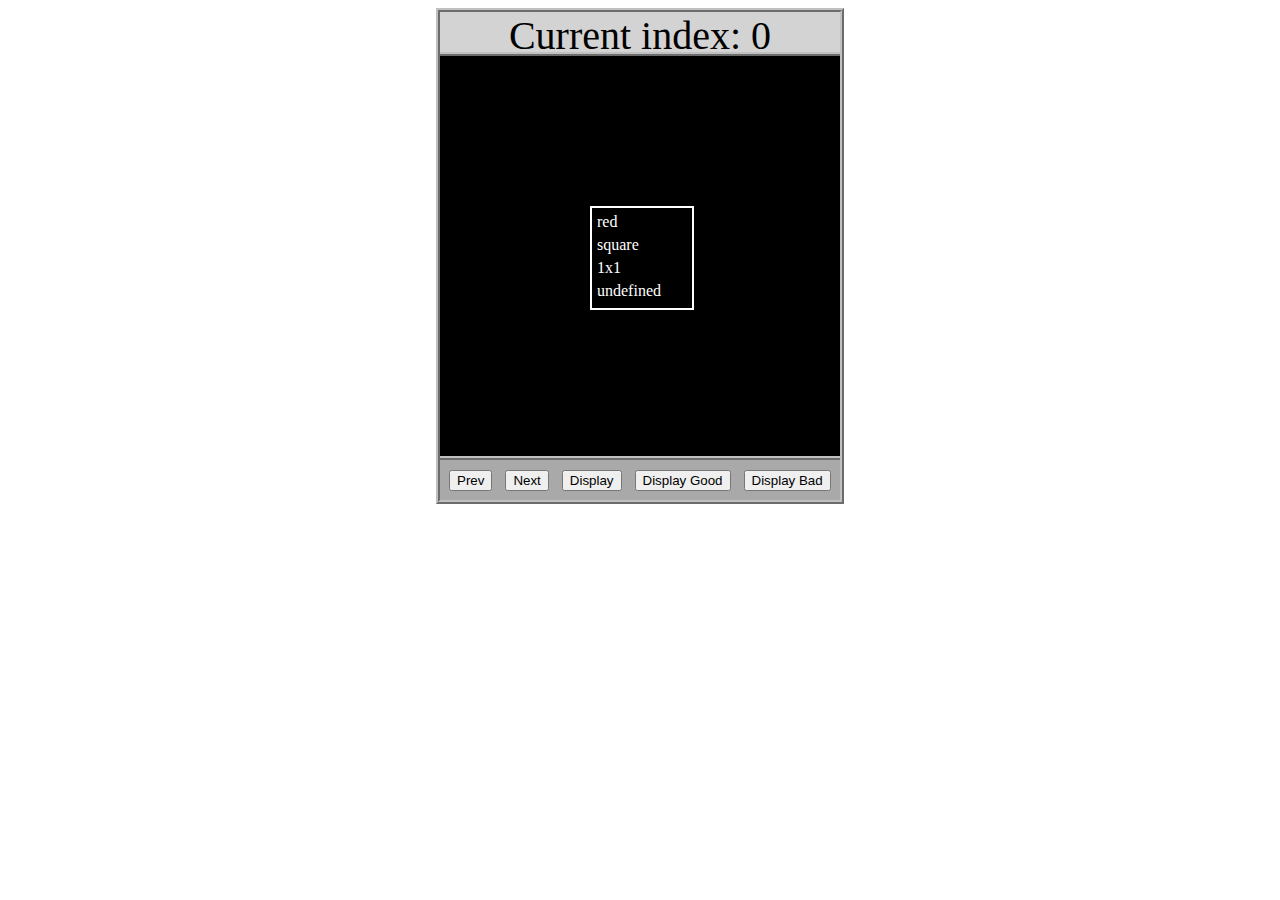
<file: asd-projects/data-shapes/index.html>
<!DOCTYPE html>
<html>
  <head>
    <meta charset="utf-8" />
    <meta name="viewport" content="width=device-width" />
    <title>Data Shapes</title>
    <link rel="stylesheet" href="index.css" />
    <script src="https://code.jquery.com/jquery-3.1.0.js"></script>
    <script src="index.js"></script>
  </head>
  <body>
    <div id="board">
      <div id="info-bar">Current index: 0</div>
      <div id="shape-container">
        <div id="shape"></div>
      </div>
      <div id="button-box">
        <button id="cycle-left">Prev</button>
        <button id="cycle-right">Next</button>
        <button id="execute1">Display</button>
        <button id="execute2">Display Good</button>
        <button id="execute3">Display Bad</button>
      </div>
    </div>
  </body>
</html>
</file>
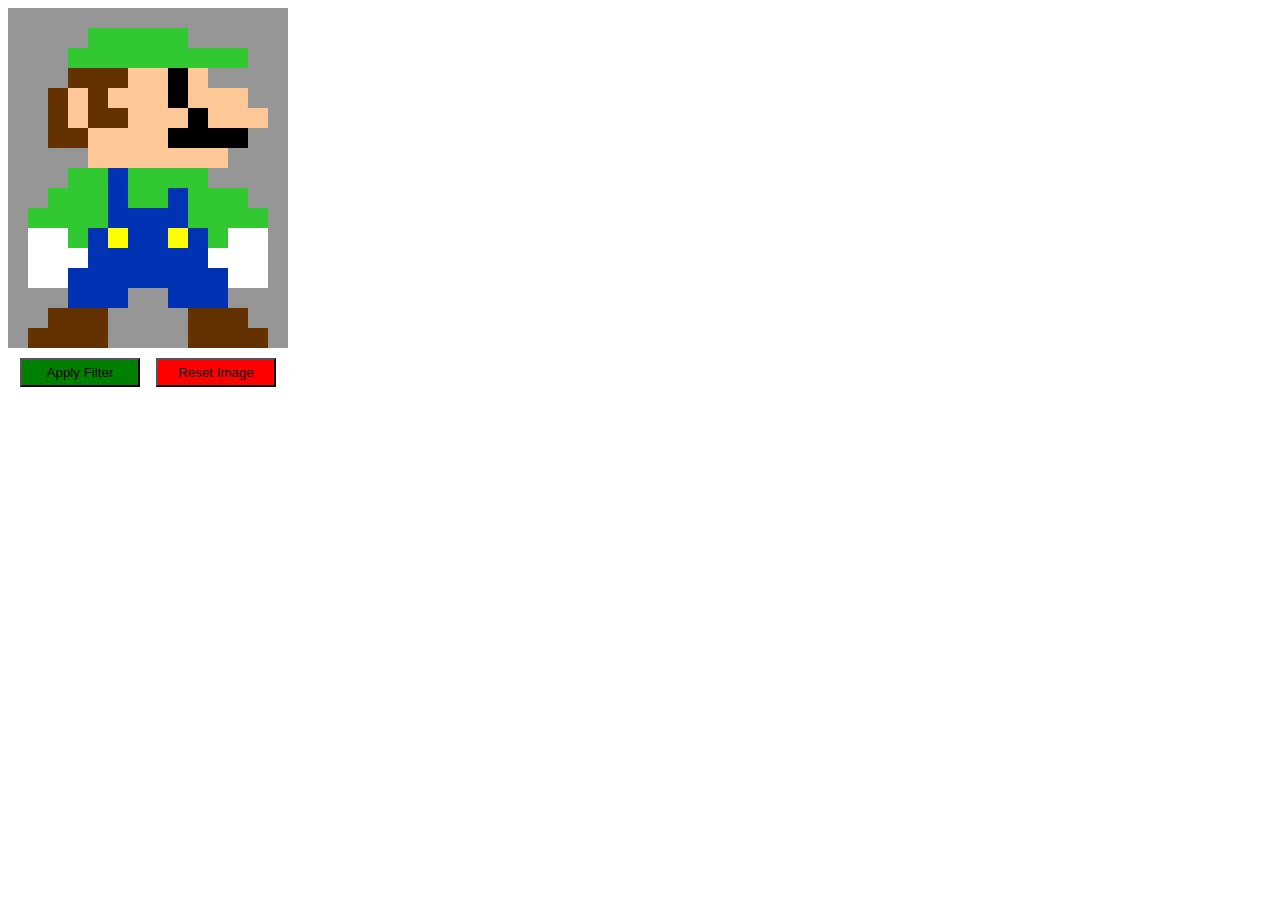
<file: asd-projects/image-filtering/index.html>
<!DOCTYPE html>
<html>
  <head>
    <script src="https://code.jquery.com/jquery-3.1.0.js"></script>
    <meta charset="utf-8" />
    <meta name="viewport" content="width=device-width" />
    <link rel="stylesheet" href="index.css" />
    <script src="image.js"></script>
    <script src="index.js"></script>
    <title>Image Filtering</title>
  </head>
  <body>
    <div id="display"></div>
    <div id="button-box">
      <button id="apply">Apply Filter</button>
      <button id="reset">Reset Image</button>
    </div>
  </body>
</html>
</file>
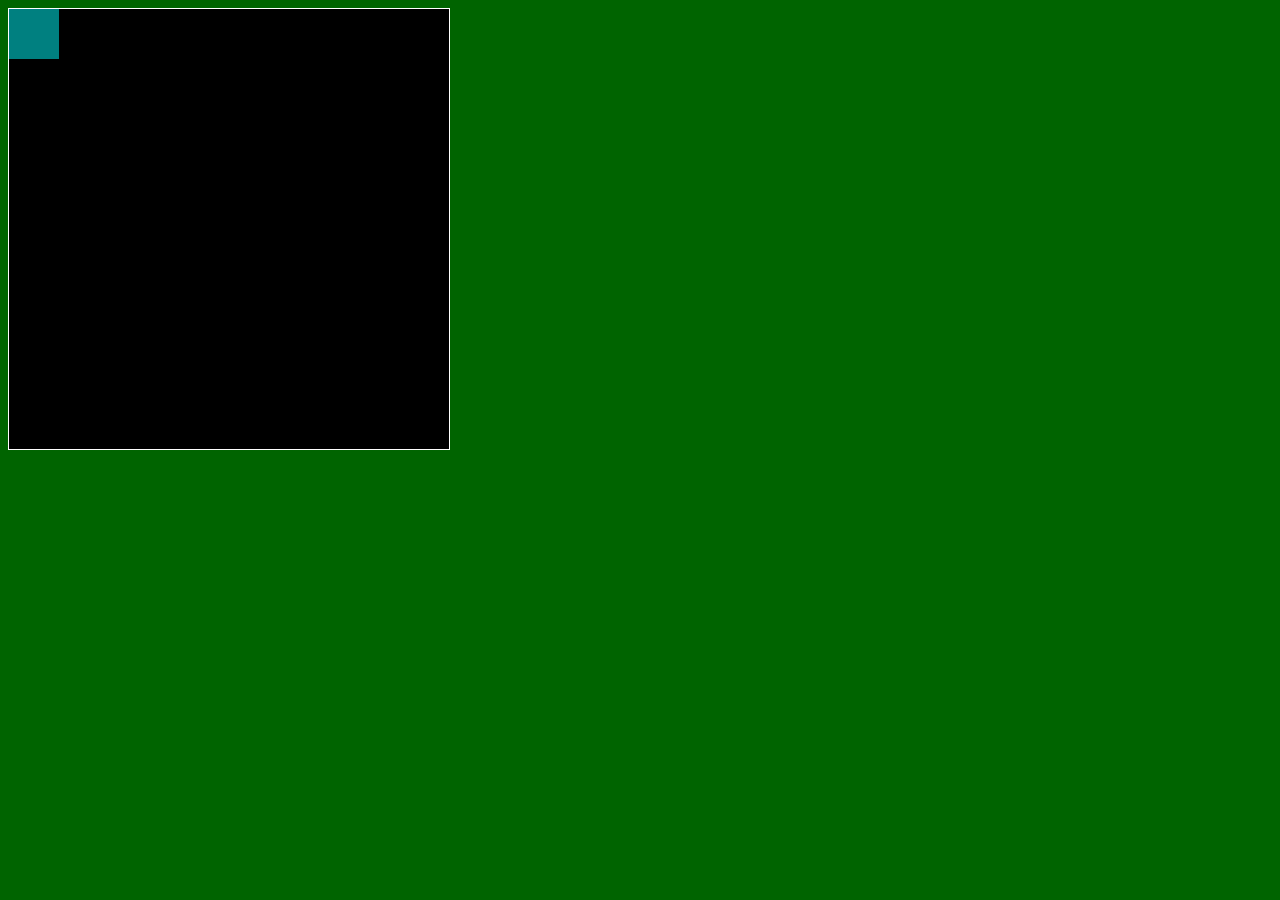
<file: asd-projects/pong/index.html>
<!DOCTYPE html>
<html>
  <head>
    <title>Title</title>
    <!-- Load CSS files -->
    <link rel="stylesheet" type="text/css" href="index.css">
    
    <!-- Load JavaScript files -->
    <script src="jquery.min.js"></script>
    <script src="index.js"></script>
  </head>
  
  <body>
    <div id='board'>
      <div id='gameItem'></div>
    </div>
  </body>
</html>
</file>
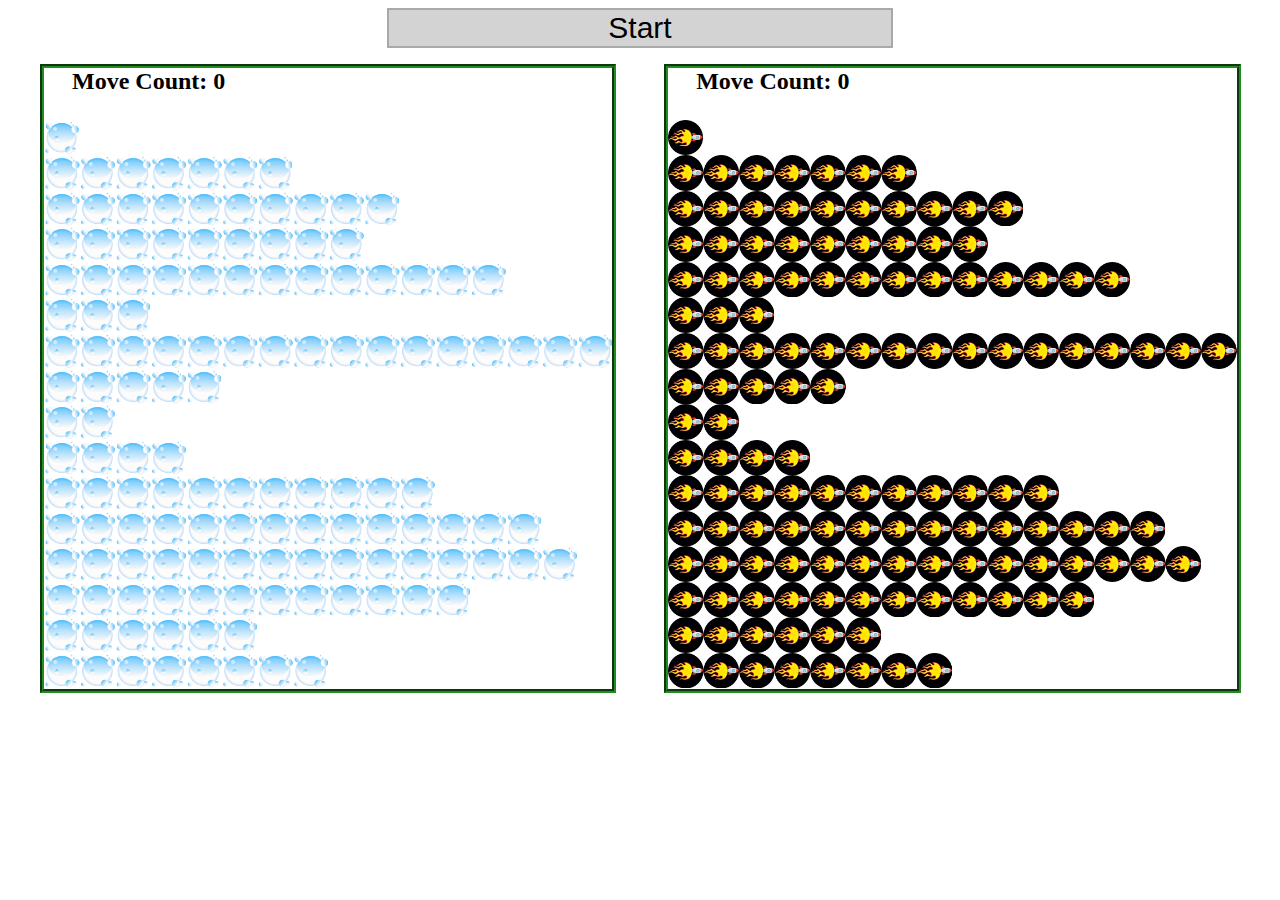
<file: asd-projects/sorting/index.html>
<!DOCTYPE html>
<html>
<head>
    <script src="https://code.jquery.com/jquery-3.1.0.js"></script>    
    <meta charset="utf-8">
    <meta name="viewport" content="width=device-width">
    <link rel="stylesheet" href="index.css">
    <script src="setup.js"></script>
    <script src="index.js"></script>
    <script src="run.js"></script>
    <title>Sorting</title>
</head>
<body>
    <div id="fullContainer">
        <div id="buttonContainer">
          <button id="goButton">Start</button>
        </div>
        <div id="sortContainer">
            <div class="subContainer" id="bubbleArea">
                <h2 id="bubbleCounter">Move Count: 0</h2>
                <div id="displayBubble">

                </div>
            </div>

            <div class="subContainer" id="quickArea">
                <h2 id="quickCounter">Move Count: 0</h2>
                <div id="displayQuick">

                </div>
            </div>
        </div>
    </div>
</body>
</html>
</file>
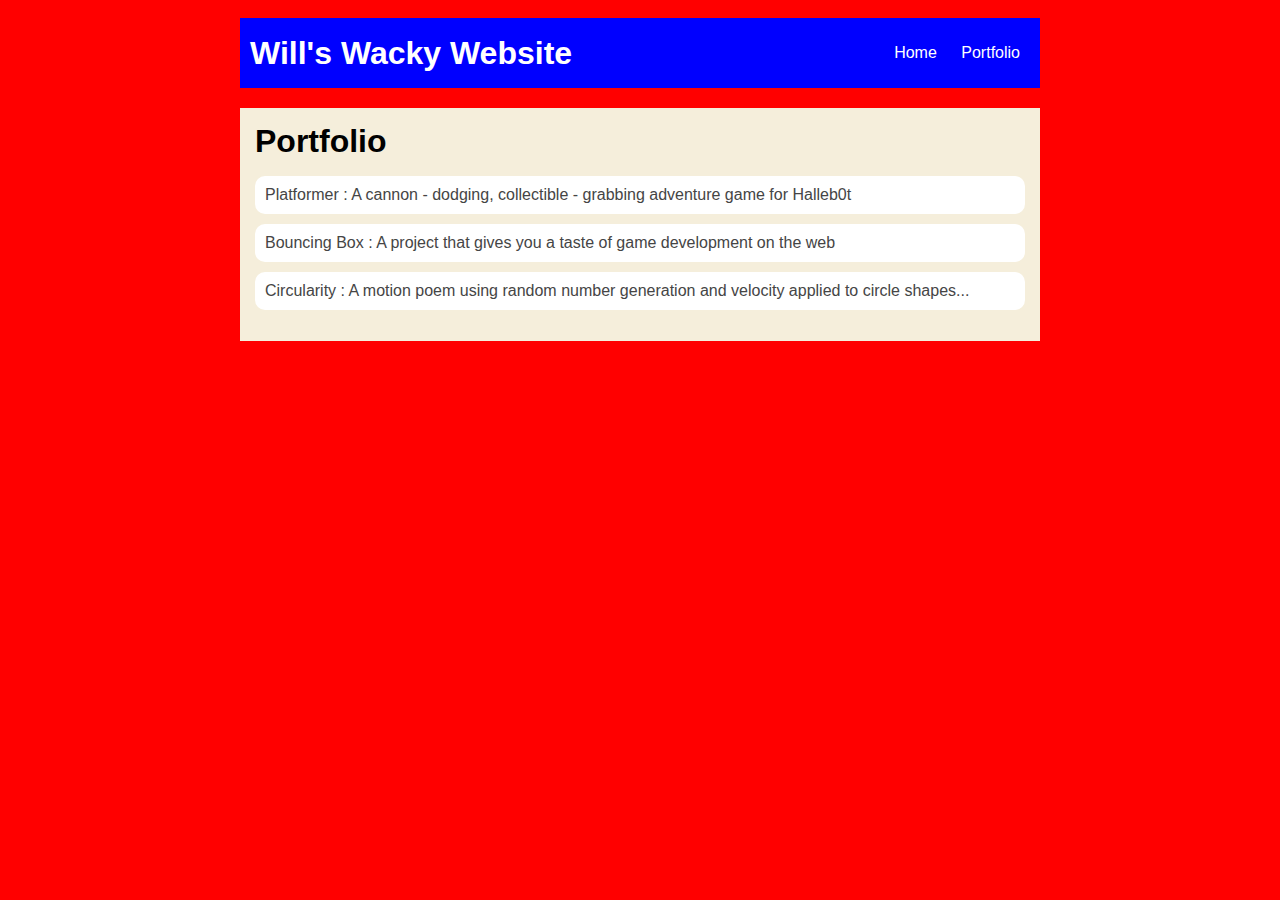
<file: portfolio.html>
<!DOCTYPE HTML>
<html>

<head>
    <title>Will's Wacky Website</title>
    <link rel="stylesheet" href="style.css">

</head>

<body>
    <div id="all-contents">
        <nav>

            <h1>Will's Wacky Website</h1>
            <ul id="nav-ul">
                <li class="nav-li">
                    <a class="nav-a" href="index.html">Home</a>
                </li>
                <li class="nav-li">
                    <a class="nav-a" href="portfolio.html">Portfolio</a>
                </li>
            </ul>
        </nav>
        <main>
            <div class="content">
                <h1>Portfolio</h1>
                <ul id="portfolio">
                    <li><a href="projects/platformer/">Platformer : A cannon - dodging, collectible - grabbing
                            adventure game for Halleb0t</a></li>
                    <li><a href="projects/bouncing-box/">Bouncing Box : A project that gives you a taste of game
                            development on the web </a></li>
                    <li><a href="projects/circularity/">Circularity : A motion poem using random number generation
                            and velocity applied to circle shapes...</a></li>

                </ul>
            </div>
        </main>
    </div>
</body>

</html>
</file>
<file: asd-projects/data-shapes/index.css>
#board {
  width: 400px;
  margin: auto;
  border: silver ridge 4px;
}

#info-bar {
  width: 400px;
  height: 40px;
  background: lightgray;
  font-size: 40px;
  text-align: center;
}

#shape-container {
  width: 400px;
  height: 400px;
  background: black;
  border-top: silver ridge 4px;
  border-bottom: silver ridge 4px;
}

#button-box {
  width: 400px;
  height: 40px;
  background: darkgray;
}

#shape {
  color: white;
  width: 100px;
  height: 100px;
  position: relative;
  top: 150px;
  left: 150px;
  border: white solid 2px;
  display: block;
}

button {
  width: auto;
  height: auto;
  margin: auto;
  margin-top: 10px;
  margin-left: 9px;
}

p {
  margin: 5px;
}
</file>
<file: asd-projects/image-filtering/index.css>
.square {
  width: 20px;
  height: 20px;
  position: absolute;
}

body > div {
  position: relative;
}

#button-box {
  position: relative;
  top: 350px;
}

button {
  width: 120px;
  padding: 5px;
  margin-left: 12px;
}

#apply {
  background: green;
}

#reset {
  background: red;
}
</file>
<file: asd-projects/pong/index.css>
body {
  background-color: darkgreen;
}

#board {
  width: 440px;
  height: 440px;
  border: 1px solid white;
  background-color: black;
  position: relative;
}

#gameItem {
  background-color: teal;
  width: 50px;
  height: 50px;
  position: absolute;
/*   left: 100px; */  /* Uncomment if you want to set a "starting" position */
/*   top: 100px;  */  /* Uncomment if you want to set a "starting" position */
}
</file>
<file: asd-projects/sorting/index.css>
#fullContainer {
    width:100%;
}
#buttonContainer {
    margin:auto;
    width: 40%;
}
#goButton {
    margin: auto;
    width: 100%;
    border: 2px darkgray double;
    background: lightgray;
    font-size: 30px;
}
#sortContainer {
    display: table;
    margin: 0 auto;
    width: 100%;
}
.subContainer {
    display: inline-block;
    width:45%;
    border: 4px forestgreen groove;
    margin-top: 1.25%;
}
#bubbleArea {
    margin-left: 2.5%;
}
#quickArea {
    margin-left: 3.75%;
}
.subContainer > h2 {
    margin-left: 5%;
    height: 32px;
    margin-top: 0;
}
.sortElement {
    background-position: center;
    background-repeat: repeat-x;
    position: absolute;
    left: 0px;
    margin: 0;
    padding: 0;
}
.subContainer > div {
    position: relative;
}
.bubbleElement {
    background: url('img/bubble.png');
    /*border: 2px aqua ridge;*/
}
.quickElement {
    background: url('img/quick.png');
    /*border: 2px firebrick ridge;*/
}
</file>
<file: style.css>
body {
  background: rgba(255, 0, 0);
  color: rgb(45, 45, 45);
  padding: 10px;
  font-family: arial;
}

#all-contents {
  max-width: 800px;
  margin: auto;
}

/* navigation menu */
nav {
  background: rgb(0, 0, 255);
  margin: 0 auto;
  margin-bottom: 20px;
  display: flex;
  padding: 10px;
}

h1 {
  display: flex;
  align-items: center;
  color: white;
  flex: 1;
  margin: 0;
}

#nav-ul {
  list-style-image: none;
}

.nav-li {
  display: inline-block;
  padding: 0 10px;
}

a {
  text-decoration: none;
  color: #fff;
}

/* main container area beneath menu */
main {
  background: rgb(245, 238, 219);
  display: flex;
}

.sidebar {
  margin-right: 25px;
  padding: 10px;
}

.sidebar-img {
  width: 200px;
}

.content {
  flex: 1;
  padding: 15px;
}

/* portfolio styles */
#interests {
  border: 4px silver ridge;
  padding: 8px;
}

h2,
h3 {
  margin: 0px;
}

/* portfolio styles */
.content h1 {
  color: rgb(0, 0, 0);
}

#portfolio {
  list-style-type: none;
  padding-left: 0;
}

#portfolio li {
  background: #ffffff;
  padding: 10px;
  border-radius: 10px;
  margin-bottom: 10px;
}

#portfolio li:hover {
  background: #3aa2d22c;
  opacity: .8;
  /* background-color: rgba(0, 0, 255, .05); */
}

#portfolio a {
  text-decoration: none;
  color: #454545;
}

/* responsive web design */
@media screen and (min-width: 120px) and (max-width: 1080px) {
  main {
    height: 100ch;
    zoom: 1.5;
    display: grid;
  }

  h1 {
    font-size: 44px;
  }

  h2 {
    font-size: 42px;
  }

  h3 {
    font-size: 36px;
  }

  #all-contents {
    height: 100ch;
    margin: none;
  }

  a {
    font-size: 42px;
  }

  .sidebar {
    margin-right: 0px;
    justify-content: center;
    align-items: center;
  }

  .sidebar-img {
    width: 100%;
  }

  p,
  li {
    font-size: 24px;
  }

  .content {
    align-content: center;
    justify-content: center;
  }
}
</file>
